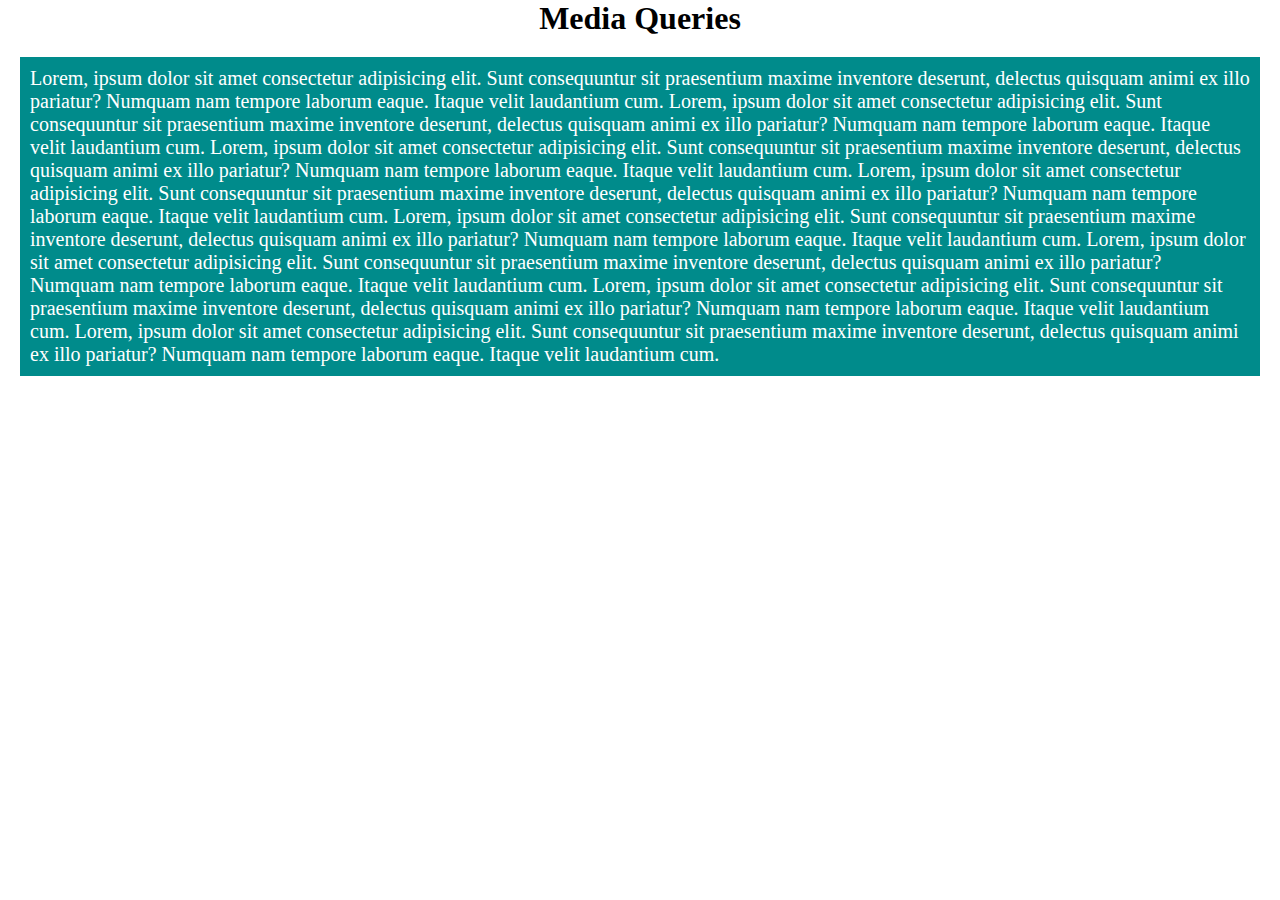
<file: index.html>
<!DOCTYPE html>
<html lang="en">
<head>
    <meta charset="UTF-8">
    <meta http-equiv="X-UA-Compatible" content="IE=edge">
    <meta name="viewport" content="width=device-width, initial-scale=1.0">
    <title>Document</title>
    <link rel="stylesheet" href="style.css">
</head>
<body>
    <h1>Media Queries</h1>
    <div>
        <p class="texto">Lorem, ipsum dolor sit amet consectetur adipisicing elit. 
            Sunt consequuntur sit praesentium maxime inventore deserunt, 
            delectus quisquam animi ex illo pariatur? 
            Numquam nam tempore laborum eaque. Itaque velit laudantium cum.
            Lorem, ipsum dolor sit amet consectetur adipisicing elit. 
            Sunt consequuntur sit praesentium maxime inventore deserunt, 
            delectus quisquam animi ex illo pariatur? 
            Numquam nam tempore laborum eaque. Itaque velit laudantium cum.
            Lorem, ipsum dolor sit amet consectetur adipisicing elit. 
            Sunt consequuntur sit praesentium maxime inventore deserunt, 
            delectus quisquam animi ex illo pariatur? 
            Numquam nam tempore laborum eaque. Itaque velit laudantium cum.
            Lorem, ipsum dolor sit amet consectetur adipisicing elit. 
            Sunt consequuntur sit praesentium maxime inventore deserunt, 
            delectus quisquam animi ex illo pariatur? 
            Numquam nam tempore laborum eaque. Itaque velit laudantium cum.
            Lorem, ipsum dolor sit amet consectetur adipisicing elit. 
            Sunt consequuntur sit praesentium maxime inventore deserunt, 
            delectus quisquam animi ex illo pariatur? 
            Numquam nam tempore laborum eaque. Itaque velit laudantium cum.
            Lorem, ipsum dolor sit amet consectetur adipisicing elit. 
            Sunt consequuntur sit praesentium maxime inventore deserunt, 
            delectus quisquam animi ex illo pariatur? 
            Numquam nam tempore laborum eaque. Itaque velit laudantium cum.
            Lorem, ipsum dolor sit amet consectetur adipisicing elit. 
            Sunt consequuntur sit praesentium maxime inventore deserunt, 
            delectus quisquam animi ex illo pariatur? 
            Numquam nam tempore laborum eaque. Itaque velit laudantium cum.
            Lorem, ipsum dolor sit amet consectetur adipisicing elit. 
            Sunt consequuntur sit praesentium maxime inventore deserunt, 
            delectus quisquam animi ex illo pariatur? 
            Numquam nam tempore laborum eaque. Itaque velit laudantium cum.

        </p>
    </div>
</body>
</html>
</file>
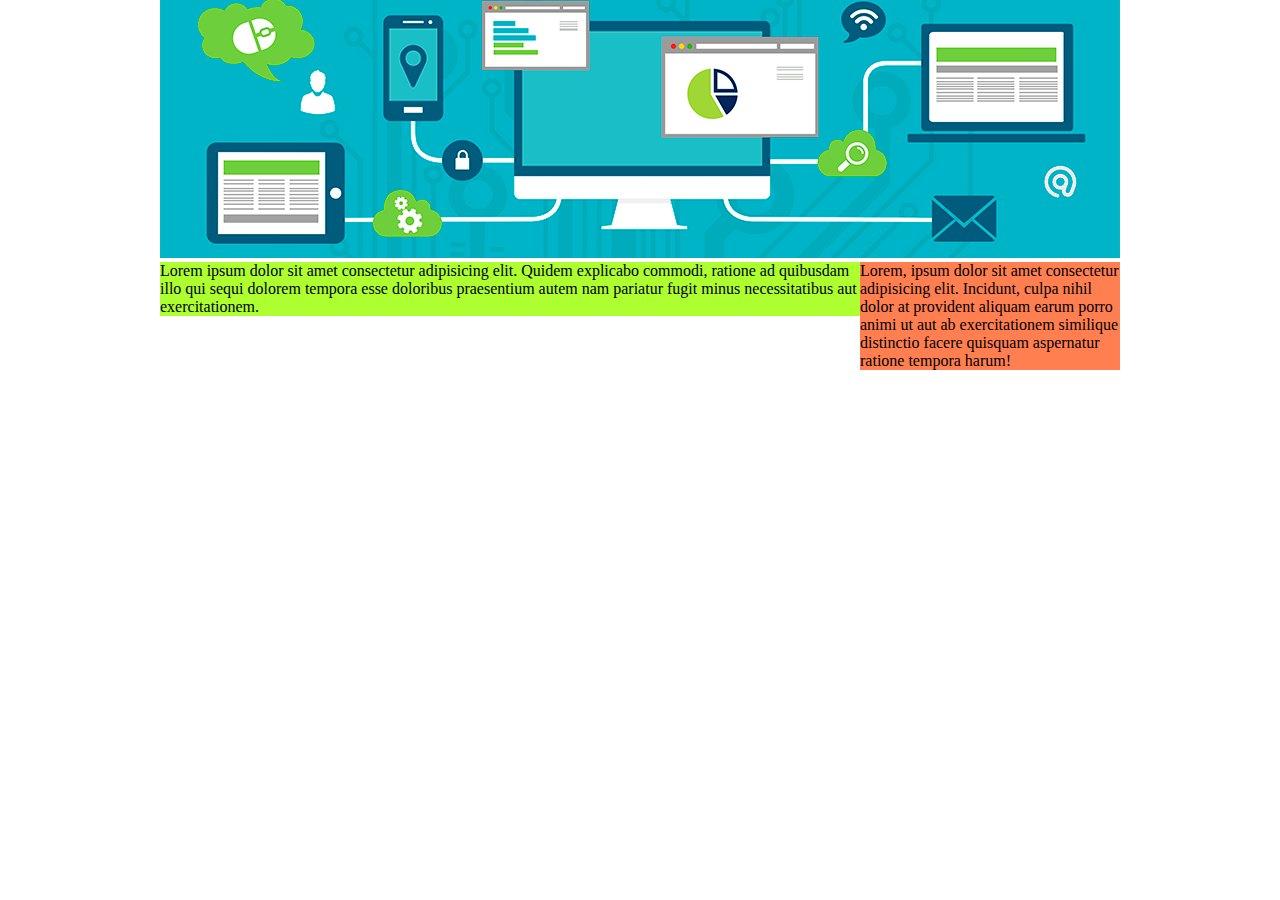
<file: index_2.html>
<!DOCTYPE html>
<html lang="en">
<head>
    <meta charset="UTF-8">
    <meta http-equiv="X-UA-Compatible" content="IE=edge">
    <meta name="viewport" content="width=device-width, initial-scale=1.0">
    <title>Document</title>
    <link rel="stylesheet" href="style_2.css">
</head>
<body>

    <!--Pones un # delante de un elemento y despues su nombre de id y te auto
    completa todo el codigo--> 
    <div id="contenedor">
        <img src="banner.png" alt="">
        <section id="columna-izq">Lorem ipsum dolor sit amet consectetur adipisicing elit. Quidem explicabo commodi, ratione ad quibusdam illo qui sequi dolorem tempora esse doloribus praesentium
            autem nam pariatur fugit minus necessitatibus aut
             exercitationem.
        </section>
        
        <aside id="columna-der">Lorem, ipsum dolor sit amet consectetur adipisicing elit. Incidunt, culpa nihil dolor at provident aliquam earum porro animi ut aut ab exercitationem similique distinctio 
            facere quisquam aspernatur ratione tempora harum!
        </aside>
    </div>
    
</body>
</html>
</file>
<file: style.css>
/*Es una funcion de css3 que hace que una pagina web
  adapte su diseño a diferentes tamaños de pantalla o 
  diferentes medios*/

/*Acciones de las media queries:

    all - Para todos los tipos de medios
    print - Para impresoras
    screen - Para pantallas
    speech - para lectores de pantalla que "leen"
             la pagina en voz alta
             

*/  

/*Referencias de tamaño
    320px - 480px: dispositivos moviles
    481px - 768px: ipads, tabletas
    769px -1024px: escritorios, pantallas grandes
    1201px y mas: pantallas extragrandes, TV


*/

*{
    margin: 0;
    box-sizing: border-box;


}

body{

    display: flex;
    justify-content: center;
    flex-direction: column;
    align-items: center;

}

div{

    background-color: darkcyan;
    padding: 10px;
    margin: 20px 20px;
   
}

.texto{


    color: white;
    font-size: 20px;

}

/*Hay que expecificar un rango*/
@media screen and (max-width: 480px){

    /*A que selectores se les aplicara esto,*/
    div{

        background-color: darkred;


    }

}
</file>
<file: style_2.css>
*{

    margin: 0;
    box-sizing: border-box;

}

#contenedor{

    width: 960px;
    margin: 0 auto;

}

#columna-izq{

    width: 700px;
    float: left;
    background: greenyellow;

}

#columna-der{

    width: 260px;
    float: left;
    background: coral;


}

@media screen and (max-width: 959px){


    #contenedor{

        width: 100%;

    }

    #columna-izq{

        width: 70%;

    }

    #columna-der{

        width: 30%;

    }

    img{

        width: 100%;

    }

}

@media screen and (max-width: 740px) {
    
    #columna-izq{

        width: 100%;

    }

    #columna-der{

        width: 100%;

    }

}
</file>
